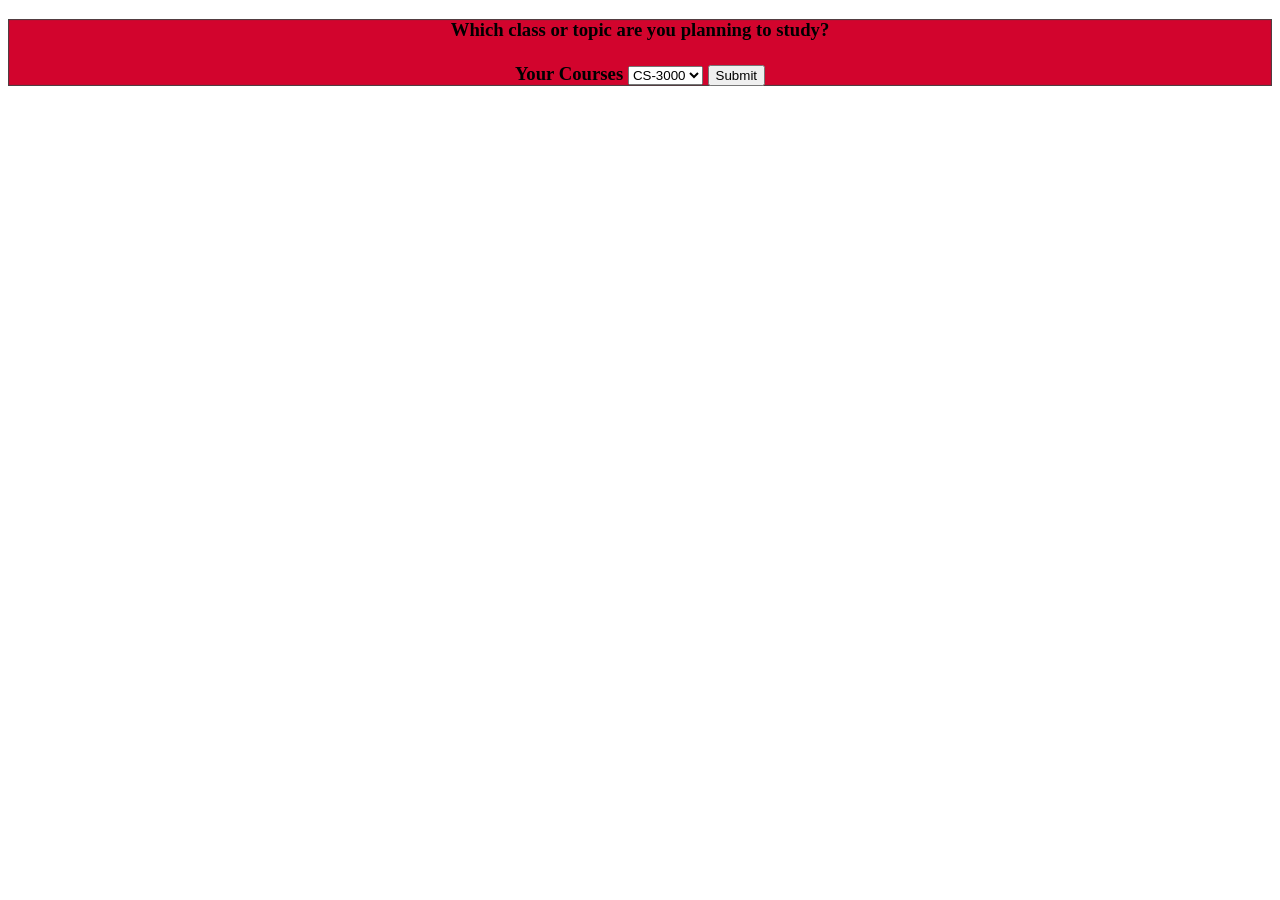
<file: createsession.html>
<!DOCTYPE html>
<html>

<head>
  <script>
    function myFunction() {
      document.getElementById("ques2").style.display = "block";
    }
  </script>
</head>
<b style="font-family:serif;>
<body>
  <center>
    <h2>Schedule a Study Session</h2>
    <link rel=" stylesheet" <href="https://stackpath.bootstrapcdn.com/bootstrap/4.3.1/css/bootstrap.min.css"
  integrity="sha384-ggOyR0iXCbMQv3Xipma34MD+dH/1fQ784/j6cY/iJTQUOhcWr7x9JvoRxT2MZw1T" crossorigin="anonymous">
  </center>
  <section>
    <h3>
      <div class="row">
        <div class="col-xs-6 col-md-offset-3" style="background-color: rgb(210, 4, 45); 
         box-shadow: inset 1px -1px 1px #444, inset -1px 1px 1px #444;">
          <p class="ques1">
            <center>Which class or topic are you planning to study? </br></br>
              <label for="your-courses">Your Courses</label>
              <select name="your-courses" id="your-courses">
                <option value="CS-3000">CS-3000</option>
              </select>
            <button type="button" onclick="myFunction()"> Submit </button>
              <script src="myFunction2.js"></script>
            </center>
          </p>
        </div>

      </div>
    </h3>

    <!--We should probably just have the success button show up after a final submit button. Otherwise it shows up before the maximum number of people is picked. 

    <!-- Show multiple options: the classes you inputted earlier and a "other" option that you can type in.  -->
  
  <section style="display :none" name="ques-2" id="ques2">
    <p>
      <a href=" https://northeastern.libcal.com/reserve/">Spaces at Snell Library</a> </br>
      Reserve rooms for up to 12 people.
      </br> </br>
      <a href="https://nolecture.com/northeastern"> NoLecture </a>
      </br>
      Classes at Northeastern that are not currently occupied.
      Note that this information is not always updated. </p>

    <br>
    <h3>
      <div class="row">
        <div class="col-xs-6 col-md-offset-3" style="background-color: rgb(210, 4, 45); 
         box-shadow: inset 1px -1px 1px #444, inset -1px 1px 1px #444;">
          <p class="ques1">
            <center>Which space have you booked to hold the study session? </br></br>
              <label for="place">Study Space</label>
              <input type="input" name="place" class="data">
              
            </center>
          </p>
        </div>

      </div>
    </h3>
    <h3>
      <div class="row">
        <div class="col-xs-6 col-md-offset-3" style="background-color: rgb(210, 4, 45); 
         box-shadow: inset 1px -1px 1px #444, inset -1px 1px 1px #444;">
          <p class="ques1">
            <center>What is the maximum number of people you would like to join? </br></br>
              <label for="maximum">Number of People</label>
              <input type="input" name="people" class="data">
              </select>
            </center>
          </p>
        </div>

        <h3>
      <div class="row">
        <div class="col-xs-6 col-md-offset-3" style="background-color: rgb(210, 4, 45); 
         box-shadow: inset 1px -1px 1px #444, inset -1px 1px 1px #444;">
          <p class="ques1">
            <center>
              What time is the study session?
              <br></br>
              <label for="place">Time</label>
              <input type="input" name="time" class="data">
            </center>
          </p>

      </div>
    </h3>

        <center>
        <button type="button" onclick="myFunction2()">Submit</button>
        <script src="script.js"></script>
        </center>
        </section>

  <section style="display :none" name="ques-3" id="ques3">
    <center>
      <h3>
      Invite friends to your session </h3> 
    Input the email addresses of friends you want to join. Note that only Northeastern Students can be added.
    </br></br>
    <label for=" Email Address">Email:</label>
    <input type="email" id="email" name="Email" placeholder="Email Address">
      </center>
    <center>
      <h3>Success!</h3>

      <b>You have successfully created a study session.
        Proof of your reservation will be sent to your email.
        Would you like to add it to your google calendar?
        </br> </br>
        <button type="button">YES</button>
        <button type="button">NO</button>
      </b>
    </center>
    <br></br>

    <a href=currentgroups.html> <button type="Return to Calendar" class="btn btn-dark .btn-lg">Return to
        Calendar</button></a></a>
    </center>
</b>
</section>
</body>

</html>
</file>
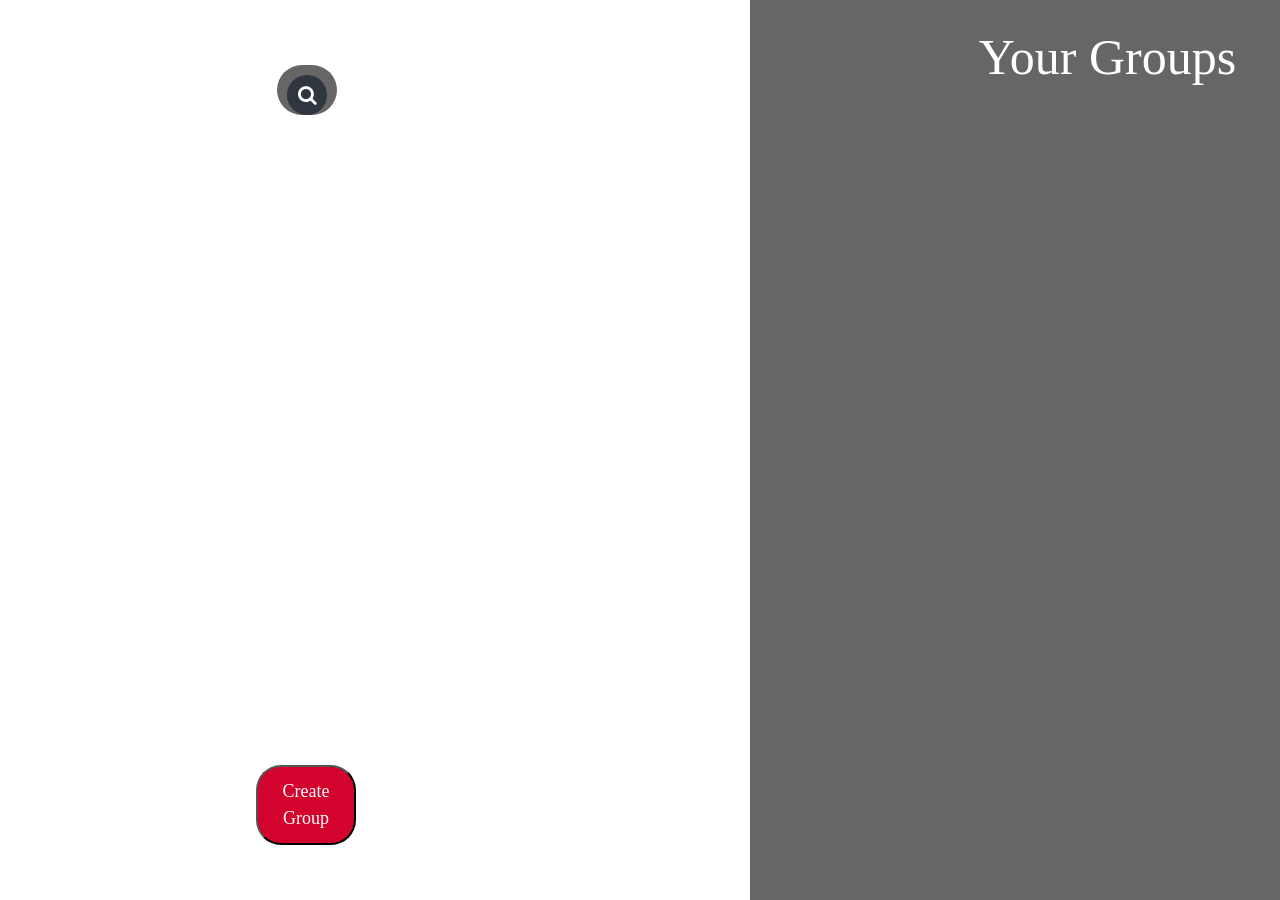
<file: currentgroups.html>
<!--Calendar of current study groups, option to create a group  -->
<!--We are creating a website that allows students to create a study group

index
- click button to create an account with your northeastern email address
- sign in with your northeastern email

newaccount
- select which classes you are in
- select whether or not you want to be notified when study groups are created for the classes you are in

createsession
- Create an study event 
- Select which class you are studying for or which topic
- Where you want to study (snell or a classroom or a space near campus or online)
- Select the max ammount of people who can join
- invite friends who also have accounts
- Once you have created the event you can choose to add it to your google calendar
- It will be added to the apps universal calendar 
- It will create a groupchat between you and anyone who joins the study group online
- You can get a notification 15 minutes before the study event
- Cancel button if you can't make it 
- what is the focus of the session you are creating

Join a group

My information page
- what are my classes
- email
- change your password
- logout
-->

<!DOCTYPE Html>
<html>

<head>
  <link rel="stylesheet" href="style.css">
  <link rel="stylesheet" href="https://stackpath.bootstrapcdn.com/bootstrap/4.3.1/css/bootstrap.min.css"
    integrity="sha384-ggOyR0iXCbMQv3Xipma34MD+dH/1fQ784/j6cY/iJTQUOhcWr7x9JvoRxT2MZw1T" crossorigin="anonymous">
  <meta charset="utf-8">
  <meta name="viewport" content="width=device-width, initial-scale=1">
</head>

<body>
  <title>Awesome Search Box</title>
  <link rel="stylesheet" href="https://cdnjs.cloudflare.com/ajax/libs/font-awesome/4.7.0/css/font-awesome.min.css">
  <style>
    body {
      margin: 0;
      padding: 0;
      background-image: url(https://news.northeastern.edu/wp-content/uploads/2018/08/KingHuskyHead.jpg);
      background-repeat: no-repeat;
      background-attachment: fixed;
      background-position: 15% 40%;
      background-size: 400px;
    }

    .search-box {
      position: absolute;
      top: 10%;
      left: 24%;
      transform: translate(-50%, -50%);
      background: #666666;
      height: 50px;
      border-radius: 40px;
      padding: 10px;
      display: flex;
      justify-content: space-between;
    }

    .search-box:hover>.search-txt {
      width: 240px;
      padding: 0 6px;
    }

    .search-box:hover>.search-btn {
      background: white;
      color: black;
    }

    .search-btn {
      color: #eeeeee;
      width: 40px;
      height: 40px;
      border-radius: 50%;
      background: #2f3640;
      display: flex;
      justify-content: center;
      align-items: center;
      transition: 0.4s;
      color: white;
      cursor: pointer;
      text-decoration: none;
    }

    .search-btn>i {
      font-size: 20px;
    }

    .search-txt {
      border: none;
      background: none;
      outline: none;
      padding: 0;
      color: white;
      font-size: 16px;
      transition: 0.4s;
      line-height: 40px;
      width: 0px;
      font-weight: bold;
    }
    }
  </style>


  <div class="search-box">
    <input type="text" name="name" class="search-txt" placeholder="Type to search" />
    <a class="search-btn" href="#">
      <i class="fa fa-search" aria-hidden="true"></i>
    </a>
  </div>

  </br>

  <style>
    .anybutton {
      top: 85%;
      left: 20%;
      width: 100px;
      height: 80px;
      position: absolute;
      z-index: 2;
      border-radius: 25px;
      background: rgb(210, 4, 45);
    }
  </style>

  <body style="text-align:center; margin: 0px; font-family:serif; font-size: 18px;">

    <div class="mycenter" id="">
      <a href=createsession.html> <button type="CreateSession" class=anybutton style="color:white;">Create
          Group</button>
      </a>
      </button>

<div class="sidenav">
</div>

<div class="main"> </div>

<style>
  .sidenav {
    height: 100%;
    width: 1000px;
    margin-left: 750px;
    position: fixed;
    z-index: 1;
    top: 0;
    left: 0;
    background-color: #666666;
    overflow-x: hidden;
    padding-top: 20px;
  }

  .sidenav a {
    margin-right: 285px;
    margine-top: 50px;
   text-decoration: none;
   font-size: 50px;
   color: #ffffff;
   display: block;

</style>

<div class="sidenav">
  <a href="#about">Your Groups</a>
</div>

  </body>
</html>
</file>
<file: style.css>
style {
  font: serif;
}

label {
  padding: 10px;
}
section {
  background-color: tomato;
}
</file>
